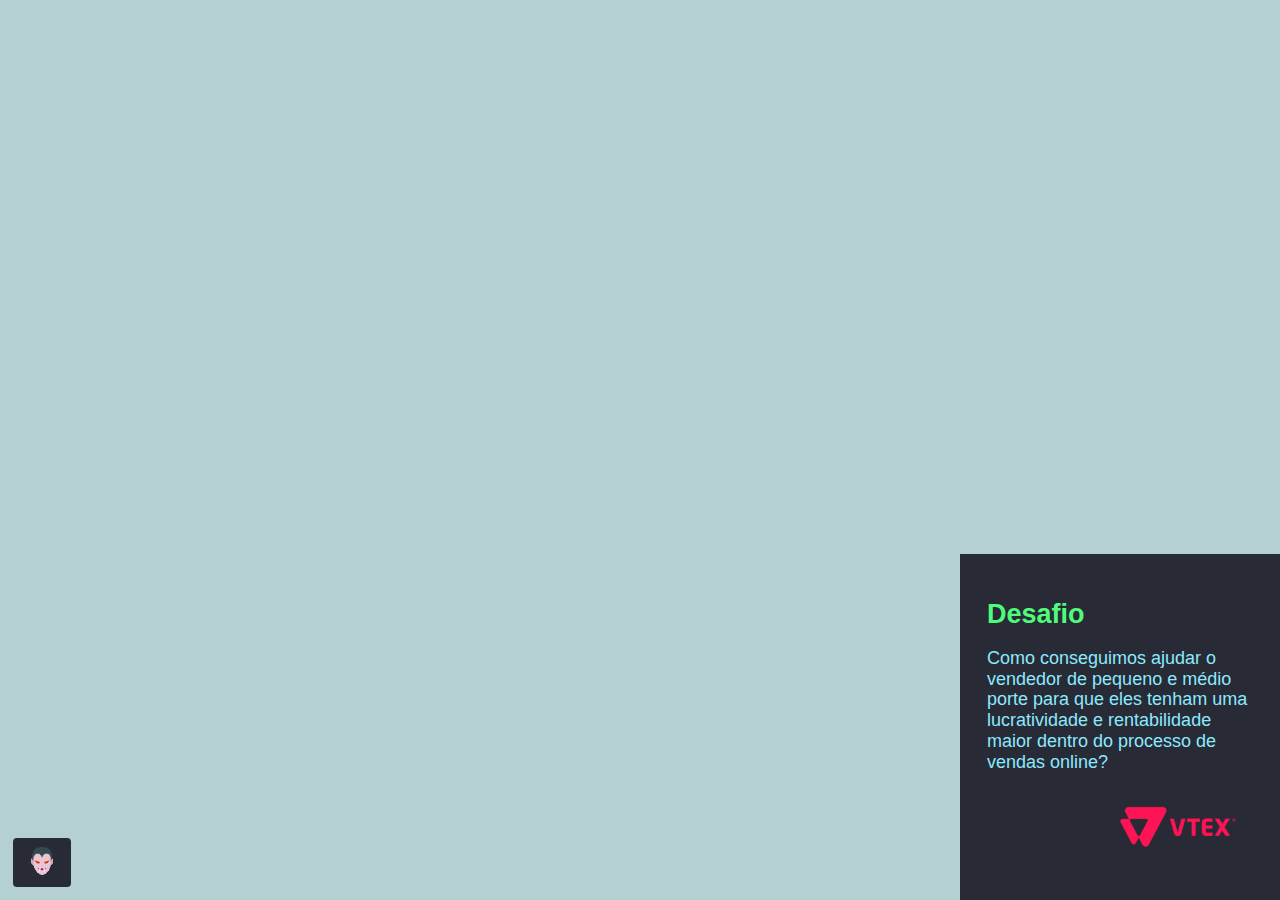
<file: front-end/index.html>
<!DOCTYPE html>
<html lang="en" >
<head>
  <meta charset="UTF-8">
  <meta name="viewport" content="width=device-width, initial-scale=1">

  <link rel="apple-touch-icon" sizes="57x57" href="assets/img/favicon/apple-icon-57x57.png">
  <link rel="apple-touch-icon" sizes="60x60" href="assets/img/favicon/apple-icon-60x60.png">
  <link rel="apple-touch-icon" sizes="72x72" href="assets/img/favicon/apple-icon-72x72.png">
  <link rel="apple-touch-icon" sizes="76x76" href="assets/img/favicon/apple-icon-76x76.png">
  <link rel="apple-touch-icon" sizes="114x114" href="assets/img/favicon/apple-icon-114x114.png">
  <link rel="apple-touch-icon" sizes="120x120" href="assets/img/favicon/apple-icon-120x120.png">
  <link rel="apple-touch-icon" sizes="144x144" href="assets/img/favicon/apple-icon-144x144.png">
  <link rel="apple-touch-icon" sizes="152x152" href="assets/img/favicon/apple-icon-152x152.png">
  <link rel="apple-touch-icon" sizes="180x180" href="assets/img/favicon/apple-icon-180x180.png">
  <link rel="icon" type="image/png" sizes="192x192" href="assets/img/favicon/android-icon-192x192.png">
  <link rel="icon" type="image/png" sizes="32x32" href="assets/img/favicon/favicon-32x32.png">
  <link rel="icon" type="image/png" sizes="96x96" href="assets/img/favicon/favicon-96x96.png">
  <link rel="icon" type="image/png" sizes="16x16" href="assets/img/favicon/favicon-16x16.png">

  <link rel="manifest" href="assets/img/favicon/manifest.json">

  <meta name="msapplication-TileColor" content="#ffffff">
  <meta name="msapplication-TileImage" content="assets/img/favicon/ms-icon-144x144.png">
  <meta name="theme-color" content="#ffffff">
  <title>Local Business</title>

  <meta name="description" content="O seu Marketplace de negócios regionalizados. Trabalhe no seu bairro. Conheça pessoas e empresas.">
  <meta property="fb:app_id" content="12345678910">
  <meta property="og:url" content="https://LocalBiz.JusBlog.Com">
  <meta property="og:type" content="Website">
  <meta property="og:locale" content="pt_BR">
  <meta property="og:site_name" content="Local Business">
  <meta property="og:title" content="Local Business: Participe!">
  <meta property="og:description" content="O seu Marketplace de negócios regionalizados. Trabalhe no seu bairro. Conheça pessoas e empresas.">
  <meta property="og:image" content="https://LocalBiz.JusBlog.Com/assets/img/ads.png">
  <meta property="og:image:type" content="image/png">
  <meta property="og:image:width" content="1200">
  <meta property="og:image:height" content="630">
  <meta property="og:image:alt" content="localbiz.jusblog.com O seu Marketplace de negócios regionalizados.">

  <meta name="twitter:card" content="summary_large_image">
  <meta name="twitter:site" content="@shawee_io">
  <meta name="twitter:creator" content="@FredSRocha">
  <meta name="twitter:title" content="Local Business: Participe!">
  <meta name="twitter:description" content="O seu Marketplace de negócios regionalizados. Trabalhe no seu bairro. Conheça pessoas e empresas.">
  <meta name="twitter:image" content="https://LocalBiz.JusBlog.Com/ads.png">

  <link href="https://fonts.googleapis.com/css?family=Roboto:300,400&display=swap" rel="stylesheet">
  <link rel="stylesheet" href="css/modern-normalize.css">
  <link rel="stylesheet" href="css/leaflet.css">
  <link rel="stylesheet" href="css/leaflet-fullscreen.css">
  <link rel="stylesheet" href="css/style.css">

</head>
<body>

<div class="map-darken-lighten-mode">
  <a onclick="location.href='./darken';" title="Não clique aqui!!!"><img src="assets/img/darken.png" alt="Vampire Mode" width="32px" height="32px"></a>
</div>

<div id="map"></div>

<aside class="problem">
  <h2>Desafio</h2>
  <p>Como conseguimos ajudar o vendedor de pequeno e médio porte para que eles tenham uma lucratividade e rentabilidade maior dentro do processo de vendas online?</p>
  <img src="assets/img/vtex-logo.png" width="150px" alt="Vtex Logo">
</aside>

<script src="js/leaflet.js"></script>
<script src="js/leaflet-search.js"></script>
<script src="js/leaflet-fullscreen.js"></script>
<script  src="js/script.js"></script>

</body>
</html>
</file>
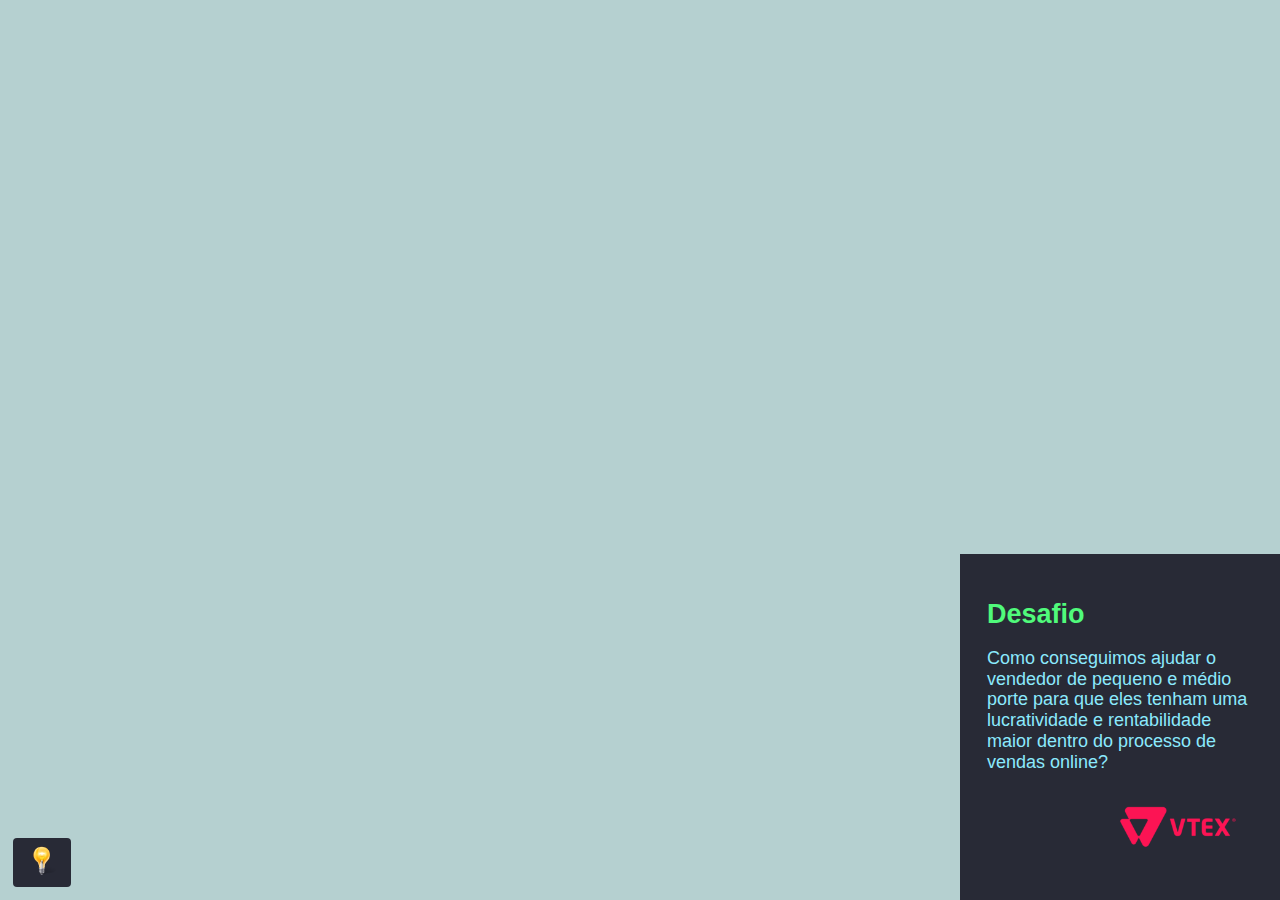
<file: front-end/darken/index.html>
<!DOCTYPE html>
<html lang="en" >
<head>
  <meta charset="UTF-8">
  <meta name="viewport" content="width=device-width, initial-scale=1">

  <link rel="apple-touch-icon" sizes="57x57" href="../assets/img/favicon/apple-icon-57x57.png">
  <link rel="apple-touch-icon" sizes="60x60" href="../assets/img/favicon/apple-icon-60x60.png">
  <link rel="apple-touch-icon" sizes="72x72" href="../assets/img/favicon/apple-icon-72x72.png">
  <link rel="apple-touch-icon" sizes="76x76" href="../assets/img/favicon/apple-icon-76x76.png">
  <link rel="apple-touch-icon" sizes="114x114" href="../assets/img/favicon/apple-icon-114x114.png">
  <link rel="apple-touch-icon" sizes="120x120" href="../assets/img/favicon/apple-icon-120x120.png">
  <link rel="apple-touch-icon" sizes="144x144" href="../assets/img/favicon/apple-icon-144x144.png">
  <link rel="apple-touch-icon" sizes="152x152" href="../assets/img/favicon/apple-icon-152x152.png">
  <link rel="apple-touch-icon" sizes="180x180" href="../assets/img/favicon/apple-icon-180x180.png">
  <link rel="icon" type="image/png" sizes="192x192" href="../assets/img/favicon/android-icon-192x192.png">
  <link rel="icon" type="image/png" sizes="32x32" href="../assets/img/favicon/favicon-32x32.png">
  <link rel="icon" type="image/png" sizes="96x96" href="../assets/img/favicon/favicon-96x96.png">
  <link rel="icon" type="image/png" sizes="16x16" href="../assets/img/favicon/favicon-16x16.png">

  <link rel="manifest" href="../assets/img/favicon/manifest.json">

  <meta name="msapplication-TileColor" content="#ffffff">
  <meta name="msapplication-TileImage" content="assets/img/favicon/ms-icon-144x144.png">
  <meta name="theme-color" content="#ffffff">
  <title>Local Business</title>

  <meta name="description" content="O seu Marketplace de negócios regionalizados. Trabalhe no seu bairro. Conheça pessoas e empresas.">
  <meta property="fb:app_id" content="12345678910">
  <meta property="og:url" content="https://LocalBiz.JusBlog.Com">
  <meta property="og:type" content="Website">
  <meta property="og:locale" content="pt_BR">
  <meta property="og:site_name" content="Local Business">
  <meta property="og:title" content="Local Business: Participe!">
  <meta property="og:description" content="O seu Marketplace de negócios regionalizados. Trabalhe no seu bairro. Conheça pessoas e empresas.">
  <meta property="og:image" content="https://LocalBiz.JusBlog.Com/assets/img/ads.png">
  <meta property="og:image:type" content="image/png">
  <meta property="og:image:width" content="1200">
  <meta property="og:image:height" content="630">
  <meta property="og:image:alt" content="localbiz.jusblog.com O seu Marketplace de negócios regionalizados.">

  <meta name="twitter:card" content="summary_large_image">
  <meta name="twitter:site" content="@shawee_io">
  <meta name="twitter:creator" content="@FredSRocha">
  <meta name="twitter:title" content="Local Business: Participe!">
  <meta name="twitter:description" content="O seu Marketplace de negócios regionalizados. Trabalhe no seu bairro. Conheça pessoas e empresas.">
  <meta name="twitter:image" content="https://LocalBiz.JusBlog.Com/ads.png">

  <link href="https://fonts.googleapis.com/css?family=Roboto:300,400&display=swap" rel="stylesheet">
  <link rel="stylesheet" href="../css/modern-normalize.css">
  <link rel="stylesheet" href="../css/leaflet.css">
  <link rel="stylesheet" href="../css/leaflet-fullscreen.css">
  <link rel="stylesheet" href="../css/style.css">

</head>
<body>

  
<div class="map-darken-lighten-mode">
  <a onclick="location.href='/';" title="Não clique aqui!!!"><img src="../assets/img/lighten.png" alt="Lighten Mode" width="32px" height="32px"></a>
</div>

<div id="map"></div>

<aside class="problem">
  <h2>Desafio</h2>
  <p>Como conseguimos ajudar o vendedor de pequeno e médio porte para que eles tenham uma lucratividade e rentabilidade maior dentro do processo de vendas online?</p>
  <img src="../assets/img/vtex-logo.png" width="150px" alt="Vtex Logo">
</aside>

<script src="../js/leaflet.js"></script>
<script src="../js/leaflet-search.js"></script>
<script src="../js/leaflet-fullscreen.js"></script>
<script  src="script.js"></script>

</body>
</html>
</file>
<file: front-end/css/leaflet.css>
/* required styles (https://cdnjs.cloudflare.com/ajax/libs/leaflet/1.6.0/leaflet.css) */

.leaflet-pane,
.leaflet-tile,
.leaflet-marker-icon,
.leaflet-marker-shadow,
.leaflet-tile-container,
.leaflet-pane > svg,
.leaflet-pane > canvas,
.leaflet-zoom-box,
.leaflet-image-layer,
.leaflet-layer {
	position: absolute;
	left: 0;
	top: 0;
	}
.leaflet-container {
	overflow: hidden;
	}
.leaflet-tile,
.leaflet-marker-icon,
.leaflet-marker-shadow {
	-webkit-user-select: none;
	   -moz-user-select: none;
	        user-select: none;
	  -webkit-user-drag: none;
	}
/* Prevents IE11 from highlighting tiles in blue */
.leaflet-tile::selection {
	background: transparent;
}
/* Safari renders non-retina tile on retina better with this, but Chrome is worse */
.leaflet-safari .leaflet-tile {
	image-rendering: -webkit-optimize-contrast;
	}
/* hack that prevents hw layers "stretching" when loading new tiles */
.leaflet-safari .leaflet-tile-container {
	width: 1600px;
	height: 1600px;
	-webkit-transform-origin: 0 0;
	}
.leaflet-marker-icon,
.leaflet-marker-shadow {
	display: block;
	}
/* .leaflet-container svg: reset svg max-width decleration shipped in Joomla! (joomla.org) 3.x */
/* .leaflet-container img: map is broken in FF if you have max-width: 100% on tiles */
.leaflet-container .leaflet-overlay-pane svg,
.leaflet-container .leaflet-marker-pane img,
.leaflet-container .leaflet-shadow-pane img,
.leaflet-container .leaflet-tile-pane img,
.leaflet-container img.leaflet-image-layer,
.leaflet-container .leaflet-tile {
	max-width: none !important;
	max-height: none !important;
	}

.leaflet-container.leaflet-touch-zoom {
	-ms-touch-action: pan-x pan-y;
	touch-action: pan-x pan-y;
	}
.leaflet-container.leaflet-touch-drag {
	-ms-touch-action: pinch-zoom;
	/* Fallback for FF which doesn't support pinch-zoom */
	touch-action: none;
	touch-action: pinch-zoom;
}
.leaflet-container.leaflet-touch-drag.leaflet-touch-zoom {
	-ms-touch-action: none;
	touch-action: none;
}
.leaflet-container {
	-webkit-tap-highlight-color: transparent;
}
.leaflet-container a {
	-webkit-tap-highlight-color: rgba(51, 181, 229, 0.4);
}
.leaflet-tile {
	filter: inherit;
	visibility: hidden;
	}
.leaflet-tile-loaded {
	visibility: inherit;
	}
.leaflet-zoom-box {
	width: 0;
	height: 0;
	-moz-box-sizing: border-box;
	     box-sizing: border-box;
	z-index: 800;
	}
/* workaround for https://bugzilla.mozilla.org/show_bug.cgi?id=888319 */
.leaflet-overlay-pane svg {
	-moz-user-select: none;
	}

.leaflet-pane         { z-index: 400; }

.leaflet-tile-pane    { z-index: 200; }
.leaflet-overlay-pane { z-index: 400; }
.leaflet-shadow-pane  { z-index: 500; }
.leaflet-marker-pane  { z-index: 600; }
.leaflet-tooltip-pane   { z-index: 650; }
.leaflet-popup-pane   { z-index: 700; }

.leaflet-map-pane canvas { z-index: 100; }
.leaflet-map-pane svg    { z-index: 200; }

.leaflet-vml-shape {
	width: 1px;
	height: 1px;
	}
.lvml {
	behavior: url(#default#VML);
	display: inline-block;
	position: absolute;
	}


/* control positioning */

.leaflet-control {
	position: relative;
	z-index: 800;
	pointer-events: visiblePainted; /* IE 9-10 doesn't have auto */
	pointer-events: auto;
	}
.leaflet-top,
.leaflet-bottom {
	position: absolute;
	z-index: 1000;
	pointer-events: none;
	}
.leaflet-top {
	top: 0;
	}
.leaflet-right {
	right: 0;
	}
.leaflet-bottom {
	bottom: 0;
	}
.leaflet-left {
	left: 0;
	}
.leaflet-control {
	float: left;
	clear: both;
	}
.leaflet-right .leaflet-control {
	float: right;
	}
.leaflet-top .leaflet-control {
	margin-top: 10px;
	}
.leaflet-bottom .leaflet-control {
	margin-bottom: 10px;
	}
.leaflet-left .leaflet-control {
	margin-left: 10px;
	}
.leaflet-right .leaflet-control {
	margin-right: 10px;
	}


/* zoom and fade animations */

.leaflet-fade-anim .leaflet-tile {
	will-change: opacity;
	}
.leaflet-fade-anim .leaflet-popup {
	opacity: 0;
	-webkit-transition: opacity 0.2s linear;
	   -moz-transition: opacity 0.2s linear;
	        transition: opacity 0.2s linear;
	}
.leaflet-fade-anim .leaflet-map-pane .leaflet-popup {
	opacity: 1;
	}
.leaflet-zoom-animated {
	-webkit-transform-origin: 0 0;
	    -ms-transform-origin: 0 0;
	        transform-origin: 0 0;
	}
.leaflet-zoom-anim .leaflet-zoom-animated {
	will-change: transform;
	}
.leaflet-zoom-anim .leaflet-zoom-animated {
	-webkit-transition: -webkit-transform 0.25s cubic-bezier(0,0,0.25,1);
	   -moz-transition:    -moz-transform 0.25s cubic-bezier(0,0,0.25,1);
	        transition:         transform 0.25s cubic-bezier(0,0,0.25,1);
	}
.leaflet-zoom-anim .leaflet-tile,
.leaflet-pan-anim .leaflet-tile {
	-webkit-transition: none;
	   -moz-transition: none;
	        transition: none;
	}

.leaflet-zoom-anim .leaflet-zoom-hide {
	visibility: hidden;
	}


/* cursors */

.leaflet-interactive {
	cursor: pointer;
	}
.leaflet-grab {
	cursor: -webkit-grab;
	cursor:    -moz-grab;
	cursor:         grab;
	}
.leaflet-crosshair,
.leaflet-crosshair .leaflet-interactive {
	cursor: crosshair;
	}
.leaflet-popup-pane,
.leaflet-control {
	cursor: auto;
	}
.leaflet-dragging .leaflet-grab,
.leaflet-dragging .leaflet-grab .leaflet-interactive,
.leaflet-dragging .leaflet-marker-draggable {
	cursor: move;
	cursor: -webkit-grabbing;
	cursor:    -moz-grabbing;
	cursor:         grabbing;
	}

/* marker & overlays interactivity */
.leaflet-marker-icon,
.leaflet-marker-shadow,
.leaflet-image-layer,
.leaflet-pane > svg path,
.leaflet-tile-container {
	pointer-events: none;
	}

.leaflet-marker-icon.leaflet-interactive,
.leaflet-image-layer.leaflet-interactive,
.leaflet-pane > svg path.leaflet-interactive,
svg.leaflet-image-layer.leaflet-interactive path {
	pointer-events: visiblePainted; /* IE 9-10 doesn't have auto */
	pointer-events: auto;
	}

/* visual tweaks */

.leaflet-container {
	background: #ddd;
	outline: 0;
	}
.leaflet-container a {
	color: #0078A8;
	}
.leaflet-container a.leaflet-active {
	outline: 2px solid orange;
	}
.leaflet-zoom-box {
	border: 2px dotted #38f;
	background: rgba(255,255,255,0.5);
	}


/* general typography */
.leaflet-container {
	font: 12px/1.5 "Helvetica Neue", Arial, Helvetica, sans-serif;
	}


/* general toolbar styles */

.leaflet-bar {
	box-shadow: 0 1px 5px rgba(0,0,0,0.65);
	border-radius: 4px;
	}
.leaflet-bar a,
.leaflet-bar a:hover {
	background-color: #fff;
	border-bottom: 1px solid #ccc;
	width: 26px;
	height: 26px;
	line-height: 26px;
	display: block;
	text-align: center;
	text-decoration: none;
	color: black;
	}
.leaflet-bar a,
.leaflet-control-layers-toggle {
	background-position: 50% 50%;
	background-repeat: no-repeat;
	display: block;
	}
.leaflet-bar a:hover {
	background-color: #f4f4f4;
	}
.leaflet-bar a:first-child {
	border-top-left-radius: 4px;
	border-top-right-radius: 4px;
	}
.leaflet-bar a:last-child {
	border-bottom-left-radius: 4px;
	border-bottom-right-radius: 4px;
	border-bottom: none;
	}
.leaflet-bar a.leaflet-disabled {
	cursor: default;
	background-color: #f4f4f4;
	color: #bbb;
	}

.leaflet-touch .leaflet-bar a {
	width: 30px;
	height: 30px;
	line-height: 30px;
	}
.leaflet-touch .leaflet-bar a:first-child {
	border-top-left-radius: 2px;
	border-top-right-radius: 2px;
	}
.leaflet-touch .leaflet-bar a:last-child {
	border-bottom-left-radius: 2px;
	border-bottom-right-radius: 2px;
	}

/* zoom control */

.leaflet-control-zoom-in,
.leaflet-control-zoom-out {
	font: bold 18px 'Lucida Console', Monaco, monospace;
	text-indent: 1px;
	}

.leaflet-touch .leaflet-control-zoom-in, .leaflet-touch .leaflet-control-zoom-out  {
	font-size: 22px;
	}


/* layers control */

.leaflet-control-layers {
	box-shadow: 0 1px 5px rgba(0,0,0,0.4);
	background: #fff;
	border-radius: 5px;
	}
.leaflet-control-layers-toggle {
	background-image: url(images/layers.png);
	width: 36px;
	height: 36px;
	}
.leaflet-retina .leaflet-control-layers-toggle {
	background-image: url(images/layers-2x.png);
	background-size: 26px 26px;
	}
.leaflet-touch .leaflet-control-layers-toggle {
	width: 44px;
	height: 44px;
	}
.leaflet-control-layers .leaflet-control-layers-list,
.leaflet-control-layers-expanded .leaflet-control-layers-toggle {
	display: none;
	}
.leaflet-control-layers-expanded .leaflet-control-layers-list {
	display: block;
	position: relative;
	}
.leaflet-control-layers-expanded {
	padding: 6px 10px 6px 6px;
	color: #333;
	background: #fff;
	}
.leaflet-control-layers-scrollbar {
	overflow-y: scroll;
	overflow-x: hidden;
	padding-right: 5px;
	}
.leaflet-control-layers-selector {
	margin-top: 2px;
	position: relative;
	top: 1px;
	}
.leaflet-control-layers label {
	display: block;
	}
.leaflet-control-layers-separator {
	height: 0;
	border-top: 1px solid #ddd;
	margin: 5px -10px 5px -6px;
	}

/* Default icon URLs */
.leaflet-default-icon-path {
	background-image: url(images/marker-icon.png);
	}


/* attribution and scale controls */

.leaflet-container .leaflet-control-attribution {
	background: #fff;
	background: rgba(255, 255, 255, 0.7);
	margin: 0;
	}
.leaflet-control-attribution,
.leaflet-control-scale-line {
	padding: 0 5px;
	color: #333;
	}
.leaflet-control-attribution a {
	text-decoration: none;
	}
.leaflet-control-attribution a:hover {
	text-decoration: underline;
	}
.leaflet-container .leaflet-control-attribution,
.leaflet-container .leaflet-control-scale {
	font-size: 11px;
	}
.leaflet-left .leaflet-control-scale {
	margin-left: 5px;
	}
.leaflet-bottom .leaflet-control-scale {
	margin-bottom: 5px;
	}
.leaflet-control-scale-line {
	border: 2px solid #777;
	border-top: none;
	line-height: 1.1;
	padding: 2px 5px 1px;
	font-size: 11px;
	white-space: nowrap;
	overflow: hidden;
	-moz-box-sizing: border-box;
	     box-sizing: border-box;

	background: #fff;
	background: rgba(255, 255, 255, 0.5);
	}
.leaflet-control-scale-line:not(:first-child) {
	border-top: 2px solid #777;
	border-bottom: none;
	margin-top: -2px;
	}
.leaflet-control-scale-line:not(:first-child):not(:last-child) {
	border-bottom: 2px solid #777;
	}

.leaflet-touch .leaflet-control-attribution,
.leaflet-touch .leaflet-control-layers,
.leaflet-touch .leaflet-bar {
	box-shadow: none;
	}
.leaflet-touch .leaflet-control-layers,
.leaflet-touch .leaflet-bar {
	border: 2px solid rgba(0,0,0,0.2);
	background-clip: padding-box;
	}


/* popup */

.leaflet-popup {
	position: absolute;
	text-align: center;
	margin-bottom: 20px;
	}
.leaflet-popup-content-wrapper {
	padding: 1px;
	text-align: left;
	border-radius: 12px;
	}
.leaflet-popup-content {
	margin: 13px 19px;
	line-height: 1.4;
	}
.leaflet-popup-content p {
	margin: 18px 0;
	}
.leaflet-popup-tip-container {
	width: 40px;
	height: 20px;
	position: absolute;
	left: 50%;
	margin-left: -20px;
	overflow: hidden;
	pointer-events: none;
	}
.leaflet-popup-tip {
	width: 17px;
	height: 17px;
	padding: 1px;

	margin: -10px auto 0;

	-webkit-transform: rotate(45deg);
	   -moz-transform: rotate(45deg);
	    -ms-transform: rotate(45deg);
	        transform: rotate(45deg);
	}
.leaflet-popup-content-wrapper,
.leaflet-popup-tip {
	background: white;
	color: #333;
	box-shadow: 0 3px 14px rgba(0,0,0,0.4);
	}
.leaflet-container a.leaflet-popup-close-button {
	position: absolute;
	top: 0;
	right: 0;
	padding: 4px 4px 0 0;
	border: none;
	text-align: center;
	width: 18px;
	height: 14px;
	font: 16px/14px Tahoma, Verdana, sans-serif;
	color: #c3c3c3;
	text-decoration: none;
	font-weight: bold;
	background: transparent;
	}
.leaflet-container a.leaflet-popup-close-button:hover {
	color: #999;
	}
.leaflet-popup-scrolled {
	overflow: auto;
	border-bottom: 1px solid #ddd;
	border-top: 1px solid #ddd;
	}

.leaflet-oldie .leaflet-popup-content-wrapper {
	zoom: 1;
	}
.leaflet-oldie .leaflet-popup-tip {
	width: 24px;
	margin: 0 auto;

	-ms-filter: "progid:DXImageTransform.Microsoft.Matrix(M11=0.70710678, M12=0.70710678, M21=-0.70710678, M22=0.70710678)";
	filter: progid:DXImageTransform.Microsoft.Matrix(M11=0.70710678, M12=0.70710678, M21=-0.70710678, M22=0.70710678);
	}
.leaflet-oldie .leaflet-popup-tip-container {
	margin-top: -1px;
	}

.leaflet-oldie .leaflet-control-zoom,
.leaflet-oldie .leaflet-control-layers,
.leaflet-oldie .leaflet-popup-content-wrapper,
.leaflet-oldie .leaflet-popup-tip {
	border: 1px solid #999;
	}


/* div icon */

.leaflet-div-icon {
	background: #fff;
	border: 1px solid #666;
	}


/* Tooltip */
/* Base styles for the element that has a tooltip */
.leaflet-tooltip {
	position: absolute;
	padding: 6px;
	background-color: #fff;
	border: 1px solid #fff;
	border-radius: 3px;
	color: #222;
	white-space: nowrap;
	-webkit-user-select: none;
	-moz-user-select: none;
	-ms-user-select: none;
	user-select: none;
	pointer-events: none;
	box-shadow: 0 1px 3px rgba(0,0,0,0.4);
	}
.leaflet-tooltip.leaflet-clickable {
	cursor: pointer;
	pointer-events: auto;
	}
.leaflet-tooltip-top:before,
.leaflet-tooltip-bottom:before,
.leaflet-tooltip-left:before,
.leaflet-tooltip-right:before {
	position: absolute;
	pointer-events: none;
	border: 6px solid transparent;
	background: transparent;
	content: "";
	}

/* Directions */

.leaflet-tooltip-bottom {
	margin-top: 6px;
}
.leaflet-tooltip-top {
	margin-top: -6px;
}
.leaflet-tooltip-bottom:before,
.leaflet-tooltip-top:before {
	left: 50%;
	margin-left: -6px;
	}
.leaflet-tooltip-top:before {
	bottom: 0;
	margin-bottom: -12px;
	border-top-color: #fff;
	}
.leaflet-tooltip-bottom:before {
	top: 0;
	margin-top: -12px;
	margin-left: -6px;
	border-bottom-color: #fff;
	}
.leaflet-tooltip-left {
	margin-left: -6px;
}
.leaflet-tooltip-right {
	margin-left: 6px;
}
.leaflet-tooltip-left:before,
.leaflet-tooltip-right:before {
	top: 50%;
	margin-top: -6px;
	}
.leaflet-tooltip-left:before {
	right: 0;
	margin-right: -12px;
	border-left-color: #fff;
	}
.leaflet-tooltip-right:before {
	left: 0;
	margin-left: -12px;
	border-right-color: #fff;
	}
</file>
<file: front-end/css/leaflet-fullscreen.css>
.leaflet-control-fullscreen a {
    background:#fff url(fullscreen.png) no-repeat 0 0;
    background-size:26px 52px;
    }
    .leaflet-touch .leaflet-control-fullscreen a {
      background-position: 2px 2px;
      }
    .leaflet-fullscreen-on .leaflet-control-fullscreen a {
      background-position:0 -26px;
      }
    .leaflet-touch.leaflet-fullscreen-on .leaflet-control-fullscreen a {
      background-position: 2px -24px;
      }
  
  /* Do not combine these two rules; IE will break. */
  .leaflet-container:-webkit-full-screen {
    width:100%!important;
    height:100%!important;
    }
  .leaflet-container.leaflet-fullscreen-on {
    width:100%!important;
    height:100%!important;
    }
  
  .leaflet-pseudo-fullscreen {
    position:fixed!important;
    width:100%!important;
    height:100%!important;
    top:0!important;
    left:0!important;
    z-index:99999;
    }
  
  @media
    (-webkit-min-device-pixel-ratio:2),
    (min-resolution:192dpi) {
      .leaflet-control-fullscreen a {
        background-image:url(fullscreen@2x.png);
      }
    }
</file>
<file: front-end/css/style.css>
.leaflet-container .leaflet-control-search {
	position:relative;
	top: -99px;
	left: 40px;
	float:left;
	background:#fff;
	color:#1978cf;
	border: 2px solid rgba(0,0,0,0.2);
	background-clip: padding-box;
	-moz-border-radius: 4px;
	-webkit-border-radius: 4px;
	border-radius: 4px;
	background-color: rgba(255, 255, 255, 0.8);
	z-index:1000;	
	margin-left: 10px;
	margin-top: 10px;
}
.leaflet-control-search.search-exp {/*expanded*/
	background: #fff;
	border: 2px solid rgba(0,0,0,0.2);
	background-clip: padding-box;	
}
.leaflet-control-search .search-input {
	display:block;
	float:left;
	background: #fff;
	border:1px solid #666;
	border-radius:2px;
	height:22px;
	padding:0 20px 0 2px;
	margin:4px 0 4px 4px;
}
.leaflet-control-search.search-load .search-input {
	background: url('../assets/img/map/loader.gif') no-repeat center right #fff;
}
.leaflet-control-search.search-load .search-cancel {
	visibility:hidden;
}

.leaflet-control-search .search-cancel {
	display:block;
	width:22px;
	height:22px;
	position:absolute;
	right:28px;
	margin:6px 0;
	background: url('../assets/img/map/search-icon.png') no-repeat 0 -46px;
	text-decoration:none;
	filter: alpha(opacity=80);
	opacity: 0.8;		
}
.leaflet-control-search .search-cancel:hover {
	filter: alpha(opacity=100);
	opacity: 1;
}
.leaflet-control-search .search-cancel span {
	display:none;/* comment for cancel button imageless */
	font-size:18px;
	line-height:20px;
	color:#ccc;
	font-weight:bold;
}
.leaflet-control-search .search-cancel:hover span {
	color:#aaa;
}
.leaflet-control-search .search-button {
	display:block;
	float:left;
	width:30px;
	height:30px;	
	background: url('../assets/img/map/search-icon.png') no-repeat 4px 4px #fff;
	border-radius:4px;
}
.leaflet-control-search .search-button:hover {
	background: url('../assets/img/map/search-icon.png') no-repeat 4px -20px #fafafa;
}
.leaflet-control-search .search-tooltip {
	position:absolute;
	top:100%;
	left:0;
	float:left;
	list-style: none;
	padding-left: 0;
	min-width:120px;
	max-height:122px;
	box-shadow: 1px 1px 6px rgba(0,0,0,0.4);
	background-color: rgba(0, 0, 0, 0.25);
	z-index:1010;
	overflow-y:auto;
	overflow-x:hidden;
	cursor: pointer;
	font-size: 1.25em;
}
.leaflet-control-search .search-tip {
	margin:2px;
	padding:2px 4px;
	display:block;
	color:black;
	background: #eee;
	border-radius:.25em;
	text-decoration:none;	
	white-space:nowrap;
	/*vertical-align:center;*/
}
.leaflet-control-search .search-button:hover {
	background-color: #f4f4f4;
}
.leaflet-control-search .search-tip-select,
.leaflet-control-search .search-tip:hover {
	background-color: #fff;
}
.leaflet-control-search .search-alert {
	cursor:pointer;
	clear:both;
	font-size:.75em;
	margin-bottom:5px;
	padding:0 .25em;
	color:#e00;
	font-weight:bold;
	border-radius:.25em;
}

body {
	background:#b5d0d0;
	color:#285585;
	font-family:Arial;
}
body#home {
	background:url('../assets/img/map/back.png') no-repeat top left #b5d0d0;
	margin-left:150px;
}

a {
	color:#1978cf;
}
a:hover {
	color:#fff;
}
h2, h3, h4 {
	white-space:nowrap;
	margin:1em 0 0 0;
}
h3 a,
h3 a:hover {
	text-decoration:none;
}
#desc {
	float: left;
	margin-bottom: 1em;
	position: relative;
	white-space:nowrap;
	font-size:1em;
}
#map {
	border-radius:.125em;
	float:left;
	position: absolute;
    top: 0;
    left: 0;
    right: 0;
    bottom: 0;
}
ul {
	font-size:.85em;
	margin:0;
	padding:0;
}
li {
	margin:0 0 2px 18px;
}
#post-it {
	width:9em;
	height:9em;
	margin-left:2em;
	padding:1em;
	float:left;
	background:#fbf5bf;
	border:1px solid #c6bb58;
	box-shadow: 2px 2px 6px #999;
	color:#666;
}
#copy {
	position:fixed;
	z-index:1000;
	right:150px;
	top:-8px;
	font-size:.85em;
	padding:8px 8px 2px 8px;
	background: #323b44;
	border: 2px solid #737c85;		
	border-radius:.7em;
	opacity: 0.9;
	box-shadow:0 0 8px #5f7182;
	color:#eee
}
#copy a {
	color:#ccc;
	text-decoration:none
}
#copy a:hover {
	color:#fff
}
#ribbon {
	position: absolute;
	top: 0;
	right: 0;
	border: 0;
	filter: alpha(opacity=80);
	-khtml-opacity: .8;
	-moz-opacity: .8;
	opacity: .8;		
}
.contents {
	float:left;
	margin:0 2em 2em 0;
}
#comments {
	clear:both;
}
.leaflet-marker-icon {
	/*color: #fff;*/
    font-size: 14px;
    line-height: 18px;
    text-align: center;
    vertical-align: middle;
    box-shadow: 2px 1px 4px rgba(0,0,0,0.3);
    border-radius: 50%;
    border: 2px solid #fff;
    font-weight: 900;
}
.search-tip b {
	color: #fff;
}
.entregador-color,
.entregador.search-tip b,
.entregador.leaflet-marker-icon {
	background: #f44336;
	color: #500e09;
}
/*
.pharmacy-color,
.pharmacy.search-tip b,
.pharmacy.leaflet-marker-icon {
	background: #4CAF50
}
*/
.servidor-color,
.servidor.search-tip b,
.servidor.leaflet-marker-icon {
	background: #50fa7b;
	color: #118a1a;
}
.search-tip {
	white-space: nowrap;
}
.search-tip b {
	display: inline-block;
	clear: left;
	/*float: right;*/
	padding: 0 4px;
	margin-left: 4px;
	border-radius: 3px;
}
.leaflet-control-fullscreen a {
    background: #fff url('../assets/img/map/fullscreen.png') no-repeat 0 0;
    background-size: 26px 52px;
}
.leaflet-popup-content-wrapper, .leaflet-popup-tip {
    background: white;
    color: #333;
    box-shadow: 0 3px 14px rgba(0,0,0,0.4);
    width: 260px;
}
.leaflet-popup-content-wrapper {
	border-radius: 0;
}

.leaflet-popup-tip-container {
    width: 43px;
    height: 20px;
    position: absolute;
    left: 50%;
    margin-left: -22px;
    overflow: hidden;
    pointer-events: none;
    transform: rotate(45deg);
	margin-top: -20px;
	display: none;
}

/*.popup-container {}*/
.popup-header img {
    position: relative;

    left: -20px;
    height: 100px;
	width: 260px;
	margin-top: -44px;
}
.popup-header:after {
    content: '';
    background: rgba(0,0,0,.29);
    position: absolute;
    top: 0;
    left: 0;
    width: 100%;
    height: 100px;
}
.popup-header h2 {
	position: relative;
	color: #f8f8f2;
	z-index: 1;
}
.popup-header  p {
	margin: 0;
	z-index: 1;
	position: absolute;
	color: white;
	letter-spacing: .125rem;
	top: 60px;
	right: 8px;
}
.popup-body {
    position: relative;
}
.popup-body h3 {
	white-space: pre-wrap;
	margin-bottom: 5px;
}
.popup-body address {
	font-size: 11px;
}
.popup-body .btn-request {
    left: -12px;
    text-decoration: none;
    text-transform: uppercase;
    padding: 0.5em 1.75em 0.5em 1em;
    border-radius: 3px;
    position: absolute;
    top: -34px;
	right: -12px;

    font-weight: 700;
	letter-spacing: .2rem;
	border: 1px solid rgba(0,0,0,.12);
}
.popup-body .btn-request span {
	position: absolute;
	top: -2px;
	right: 8px;
	font-size: 20px;
	font-weight: 700;
}
.popup-body .btn-request.servidor-color {
	color: #118a1a;
}
.popup-body .entregador-color {
	color: #500e09;
}
.popup-body p {
	margin: 5px;
    text-align: center;
    color: #666;
}
.map-darken-lighten-mode a {
	position: absolute;
	left: 1em;
	bottom: 1em;
	z-index: 999;
    padding: 0.5em 1em;
    background: #282a36;
    color: #50fa7b;
    text-transform: uppercase;
    font-size: 13px;
    font-weight: 700;
	border-radius: 4px;
	cursor: pointer;
}
.problem {
	position: absolute;
    bottom: 0;
    right: 0;
    z-index: 999;
    width: 320px;
    padding: 1em 1.5em 2em;
    background: #282a36;
    font-size: 18px;
    color: #50fa7b;
}
.problem img {
	width: 150px;
    float: right;
}
.problem h2,
.problem h3 {
	white-space: normal;
}
.problem p {
	color: #8be9fd;
}
.problem ul {
    color: #f8f8f2;
}
.problem small {
	color: #8be9fd;
}
@media (max-width:560px){
	.problem {
		display: none;
	}
}
</file>
